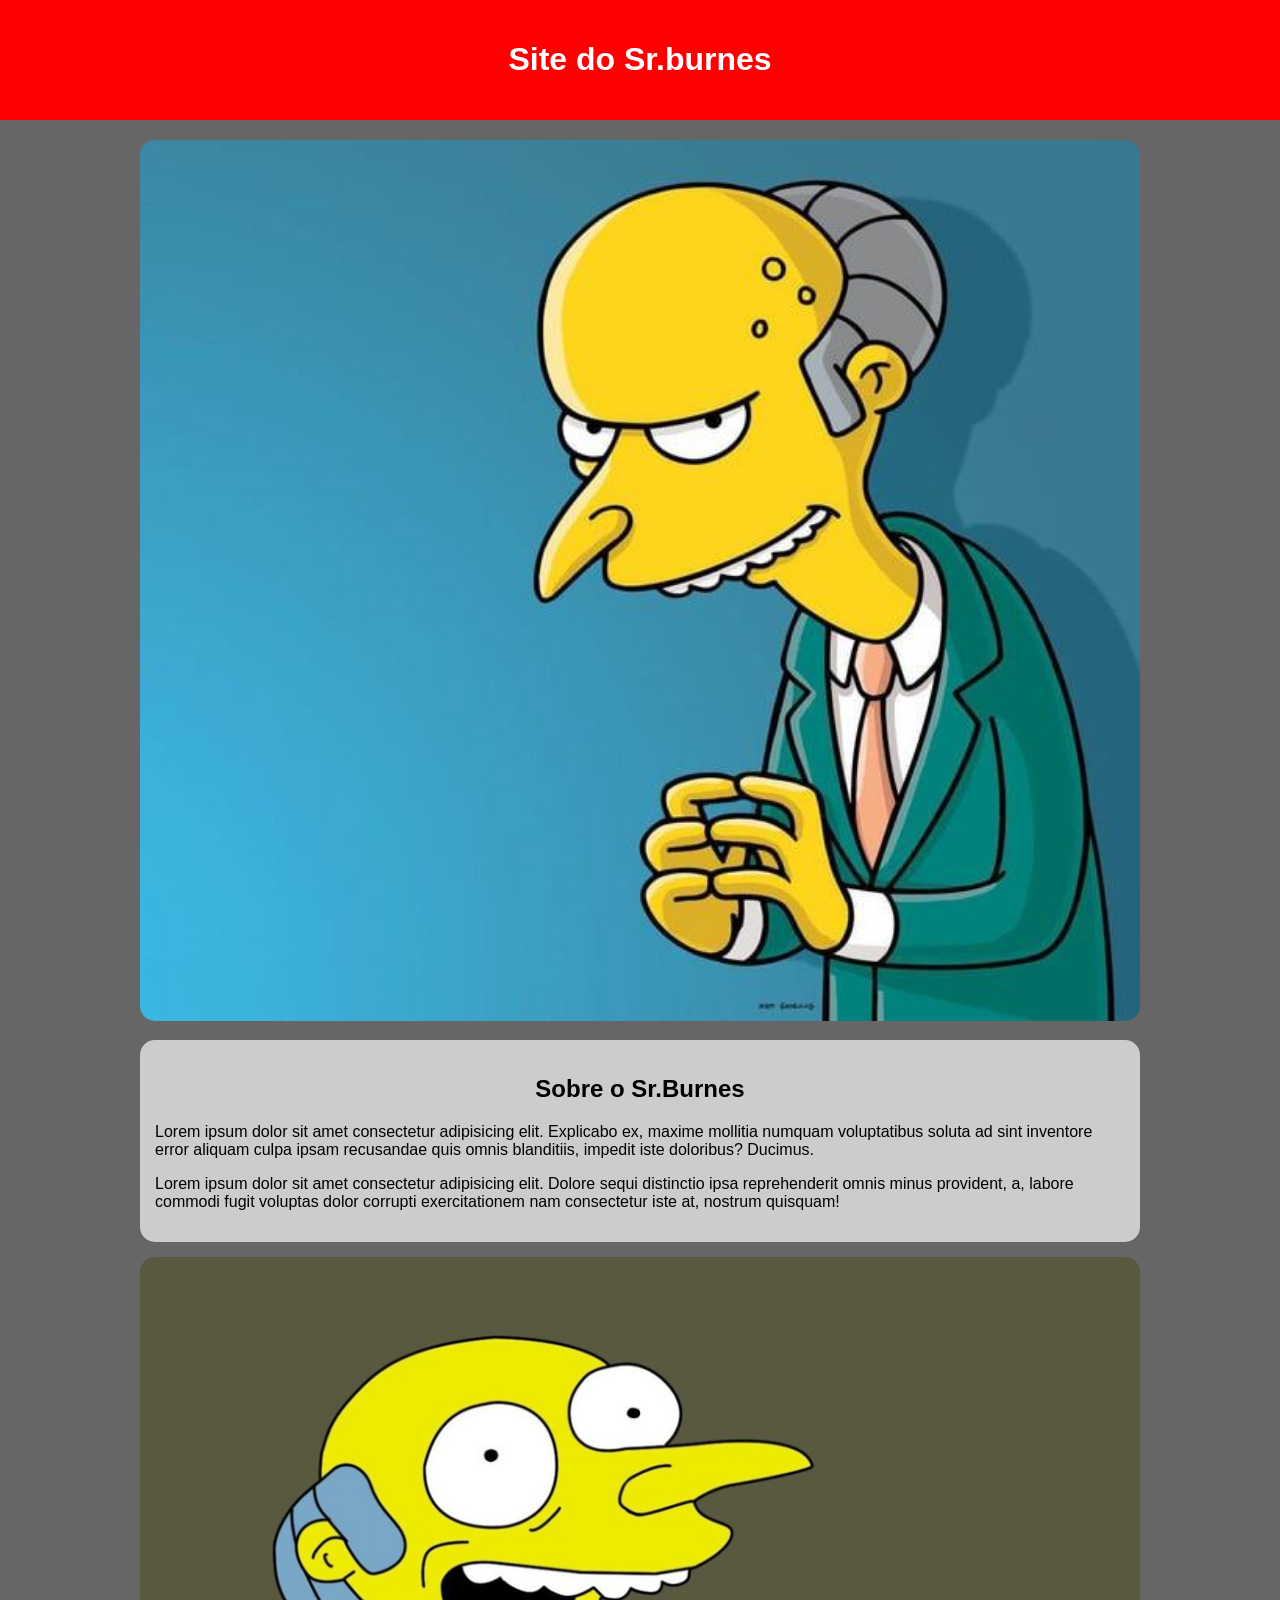
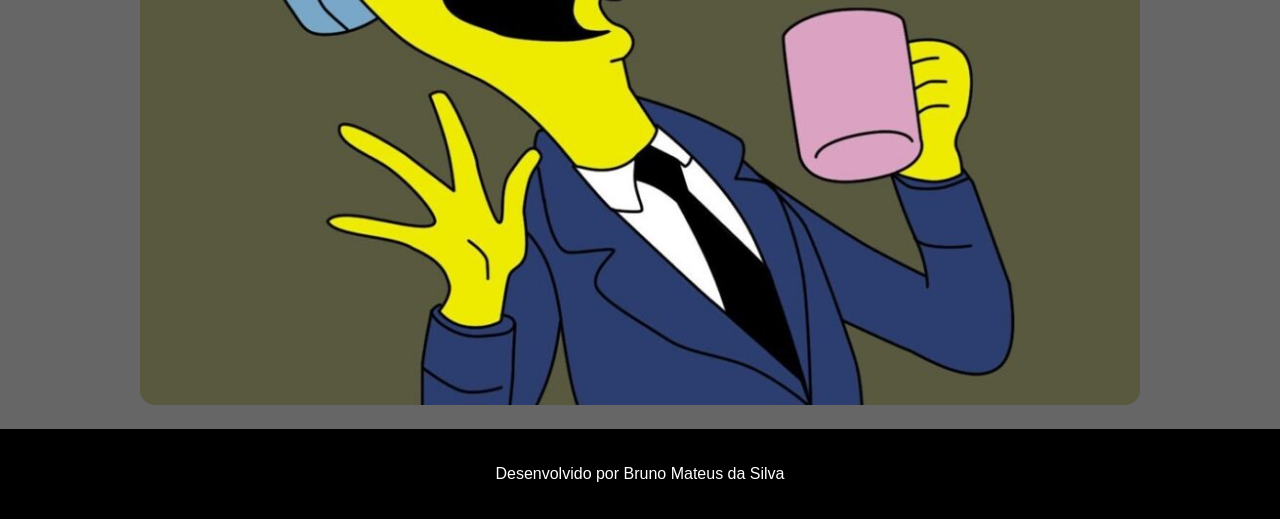
<file: index.html>
<!DOCTYPE html>
<html lang="pt-br>
    <head>
        <title>página de thalissa</title>
        <meta name="viewport" content="width=device-width">
        <meta charset="UTF-8">
        <link rel="icon" href="icon.jpg">
        <link rel="stylesheet" href="style.css">
    </head>
    <body>

          <header>
              <h1>Site do Sr.burnes</h1>
          </header>

          <main>
            <img src="burnes.jpg" alt="Senhor Burnes">
            <section>
                <h2>Sobre o Sr.Burnes</h2>

                <p>
                    Lorem ipsum dolor sit amet consectetur adipisicing elit. Explicabo ex, maxime mollitia numquam voluptatibus soluta ad sint inventore error aliquam culpa ipsam recusandae quis omnis blanditiis, impedit iste doloribus? Ducimus.
                </p>
                <p>Lorem ipsum dolor sit amet consectetur adipisicing elit. Dolore sequi distinctio ipsa reprehenderit omnis minus provident, a, labore commodi fugit voluptas dolor corrupti exercitationem nam consectetur iste at, nostrum quisquam!
                </p>
            </section>
            <img src="burnes2.jpg" alt="Sr Burnes Sapequinha">
          </main>

          <footer>
              <p>Desenvolvido por Bruno Mateus da Silva</p>
          </footer>
          </body>
        </html>
</file>
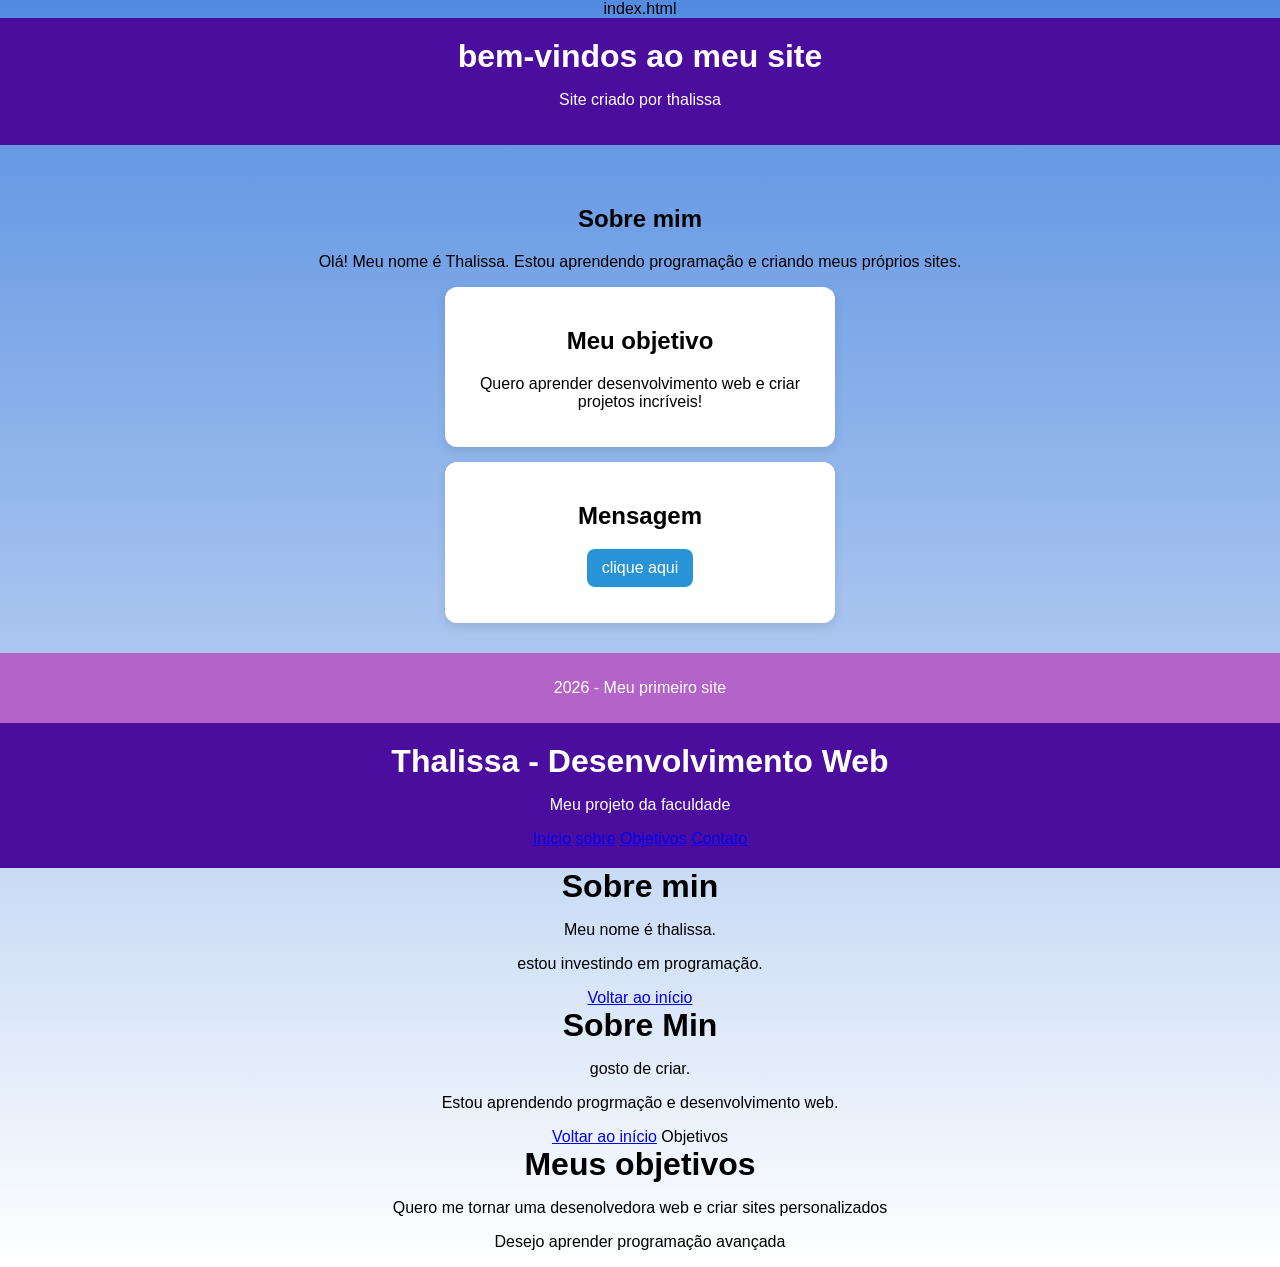
<file: ex.html>
index.html
<!DOCTYPE html>
<html lang="pt-br">
<head>
    <meta charset="UTF-8">
    <meta name="viewport"
content="width=device-width,
initial-scale=1.0">
    <title>Meu site - Thalissa</title>

    <style>
       body {
           margin: 0;
           font-family: Arial, sans-serif;
           background:
linear-gradient(180deg, #528be0,
#ffffff);
           text-align: center;
          }
          header {
              background-color: #4b0d9d;
              color: white;
              padding: 20px;
          }
          h1 { margin: 0;
        
          }
          .container { 
              padding: 20px;
          }
          .card {
              background-color: white;
              margin: 15px auto;
              padding: 20px;
              max-width: 350px;
              border-radius: 12px;
              box-shadow: 0 4px 10px
rgba( 0,0,0,0.1);
          }
          button {
              background-color: #2894d7;
              color:white;
              border: none;
              padding: 10px 15px;
              border-radius: 8px;
              font-size: 16px;
              cursor: pointer;
          }
          button:hover {
              background-color: #61237b;
          }

          footer {
              margin-top: 30px;
              padding: 10px;
              background: #b463c8;
              color: white;
              
          }
        </style>
    </head> 
    <body>
            <header> 
                <h1>bem-vindos ao meu site</h1>
                <p>Site criado por thalissa</p>
            </header>

            <div class="container">

            </div>
                  <h2>Sobre mim</h2>
                  <p>Olá! Meu nome é Thalissa.
Estou aprendendo programação e criando
meus próprios sites.</p>
        </div>

        <div class="card">
                <h2>Meu objetivo</h2>
                <p>Quero aprender 
            desenvolvimento web e criar projetos 
        incríveis!</p>
                </div>
        
                <div class="card">
                    <h2>Mensagem</h2>
                    <button
onclick="mostrarMensagem()">clique aqui</button>
                                               <p id="mensagem"></p>
                                           </div>

                                       </div>
                                       <footer>
                                           <p>2026 - Meu primeiro site</p>
                                       </footer>
                                       
                                       <script>
                                           function mostrarMensagem() {
                                               document.getElementById("mensagem").innerText =

                                                           "você" é capaz! Continue
                                               aprendendo todos os dias .";

                                                       }
                                                   </script>

                                               </body>
                                               </html>
                                       <header>
                                           <h1>Thalissa - Desenvolvimento Web</h1>
                                           <p>Meu projeto da faculdade</p>

                                        <nav>
                                            <a href="index.html">Início</a>

                                            <a href="sobre.html">sobre</a>
                                            <a
                                        href="objetivos.html">Objetivos</a> 
                                                <a href="contato.html">Contato</a>
                                          </nav>
                                        </header>
<!DOCTYPE html>
<html lang="pt-br">
<head>
     <meta charset="UTF-8">
     <title>Sobre - Thalissa</title>
</head>
<body>

<h1>Sobre min</h1>
<p>Meu nome é thalissa.</p>
<p>estou investindo em programação.</p>

<a href="index.html">Voltar ao início</a>

</body>
</html>

<!DOCTYPE html>
<html lang="pt-br">
<head>
     <meta charset="UTF-8">
     <title>Sobre - Thalissa</title>
</head>
<body>

<h1>Sobre Min</h1>
<p>gosto de criar.</p>
<p>Estou aprendendo progrmação e desenvolvimento web.</p>

<a href="index.html">Voltar ao início</a>

</body>
</html>

<!DOCTYPE html>
<html lang="pt-br">
<head>
<meta charset="UTF-8"
<title>Objetivos</title>
</head>
<body>

<h1>Meus objetivos</h1>
<p>Quero me tornar uma desenolvedora web e criar sites personalizados</p>
<p>Desejo aprender programação avançada</p>

<a href="index.html>Voltar ao início</a>

</body>
</html>
</file>
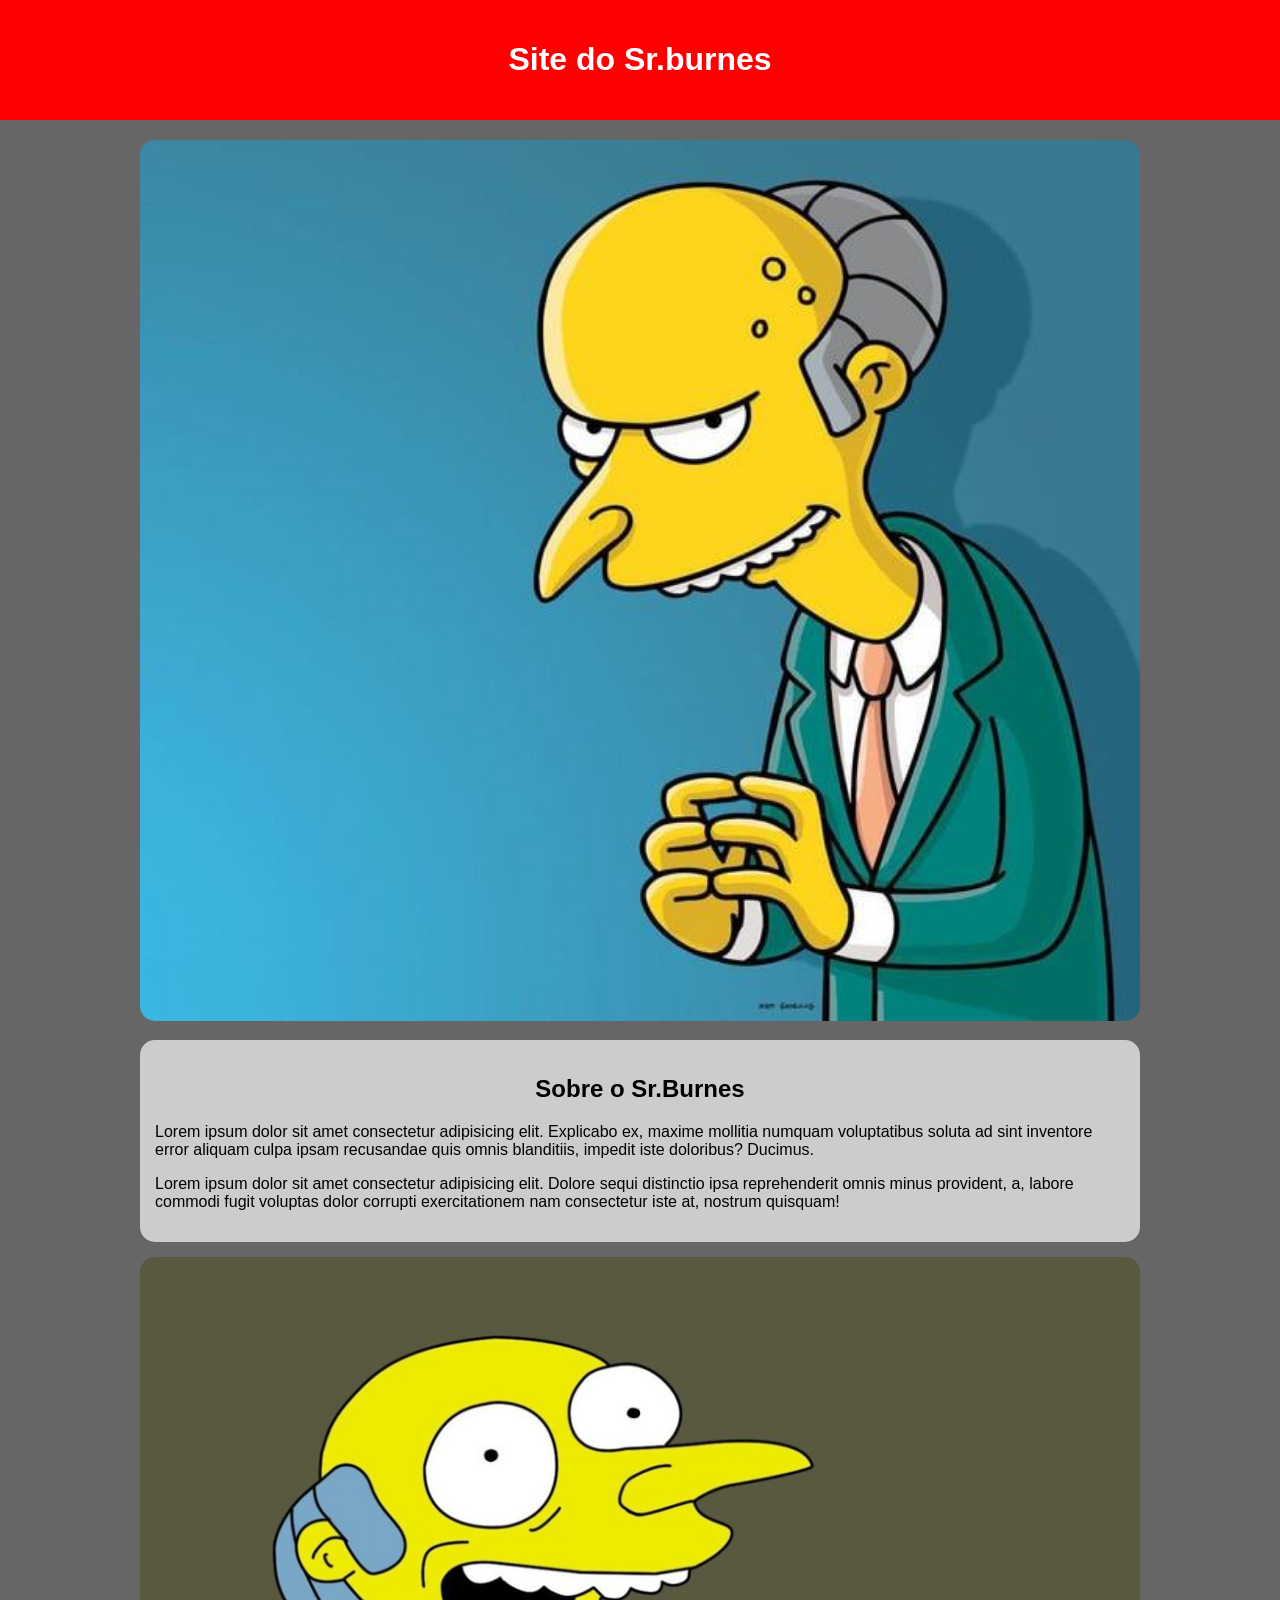
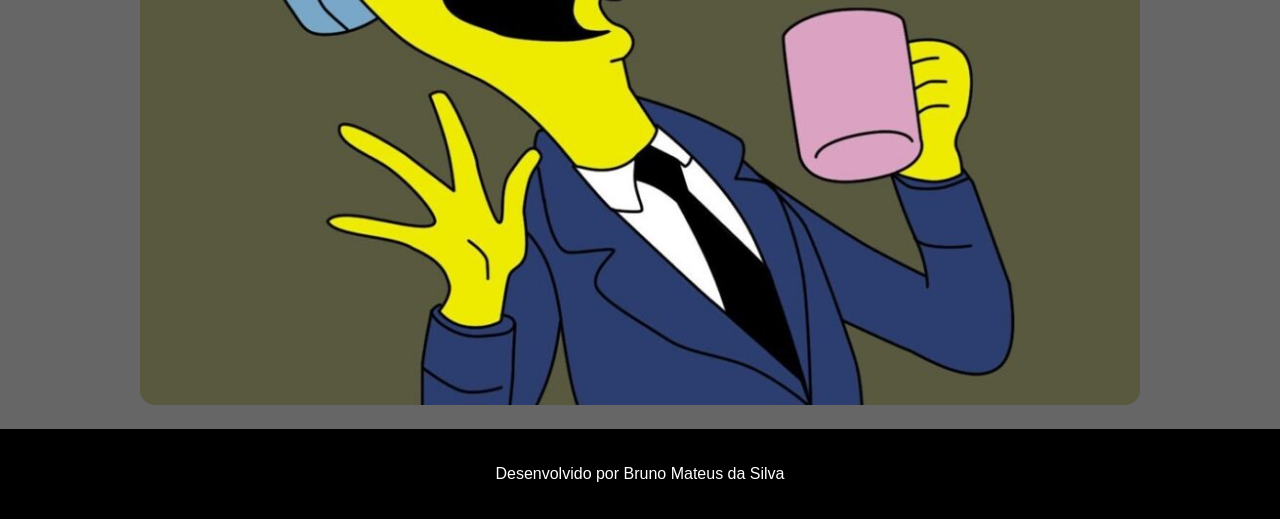
<file: index_antigo.html>
<!DOCTYPE html>
<html lang="pt-br>
    <head>
        <title>página de thalissa</title>
        <meta name="viewport" content="width=device-width">
        <meta charset="UTF-8">
        <link rel="icon" href="icon.jpg">
        <link rel="stylesheet" href="style.css">
    </head>
    <body>

          <header>
              <h1>Site do Sr.burnes</h1>
          </header>

          <main>
            <img src="burnes.jpg" alt="Senhor Burnes">
            <section>
                <h2>Sobre o Sr.Burnes</h2>

                <p>
                    Lorem ipsum dolor sit amet consectetur adipisicing elit. Explicabo ex, maxime mollitia numquam voluptatibus soluta ad sint inventore error aliquam culpa ipsam recusandae quis omnis blanditiis, impedit iste doloribus? Ducimus.
                </p>
                <p>Lorem ipsum dolor sit amet consectetur adipisicing elit. Dolore sequi distinctio ipsa reprehenderit omnis minus provident, a, labore commodi fugit voluptas dolor corrupti exercitationem nam consectetur iste at, nostrum quisquam!
                </p>
            </section>
            <img src="burnes2.jpg" alt="Sr Burnes Sapequinha">
          </main>

          <footer>
              <p>Desenvolvido por Bruno Mateus da Silva</p>
          </footer>
          </body>
        </html>
</file>
<file: style.css>
body {
    background-color: #222;
    margin: 0;
}

header{
    background-color: red;
    padding: 20px;
    h1 {
        color:white;
        text-align: center;
        font-family: Arial, Helvetica, sans-serif;
    }
}

footer {
    background-color: black;
    padding: 20px;
    p {
        font-family: Arial, Helvetica, sans-serif;
        color:white;
        text-align: center;
    }
}

main {
    width: 400px;
    margin: 20px auto;
    img {
        width: 100%;
        border-radius: 15px;
    }
    Section {
        background-color: #CCC;
        font-family: Arial, Helvetica, sans-serif;
        border-radius: 15px;
        padding: 15px;
        margin: 15px 0;
        h2 {
            text-align: center;
        }
    }
}

@media (min-width:480px) {
    Body {
        background-color: #666;
    }
    main {
        width: 1000px;
    }
}
</file>
